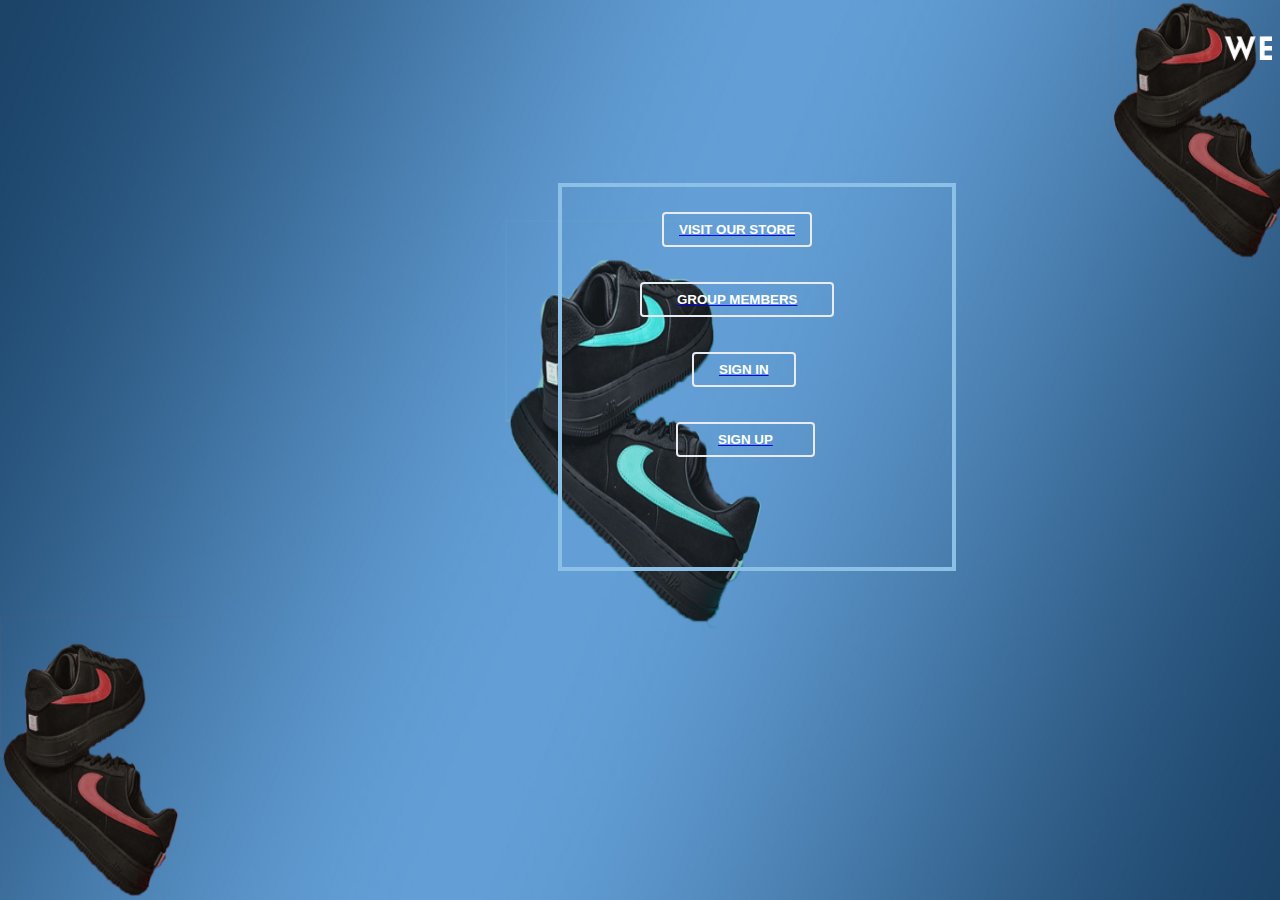
<file: index.html>
<!DOCTYPE html>
<html>
    <head>
        <link rel="preconnect" href="https://fonts.googleapis.com">
<link rel="preconnect" href="https://fonts.gstatic.com" crossorigin>
<link href="https://fonts.googleapis.com/css2?family=Josefin+Sans:ital,wght@0,100;0,400;0,500;0,600;0,700;1,100;1,200;1,300;1,400;1,500;1,600;1,700&display=swap" rel="stylesheet">
        <style>
            body{
             background-image:url(thumbnail/Home\ page.jpg);
             background-attachment: fixed;
             background-size: 100% 100%;
             font-family: 'Josefin Sans', sans-serif;
             color: white;
             margin-top: 0;
            }
            .div1{
                
               
                height: 380px;
                width: 390px;
                border:4px solid #8dc0e7;
                background-color: transparent;
                margin-left: 550px;
                margin-top: 90px;
                 
            }
            .vst{
                display: block;
                background-color: transparent;
                border-radius: 4px;
                border-style: solid;
                border-color:rgb(234, 235, 240);
                margin-top: 25px;
                margin-bottom: 35px;
                margin-left: 100px;
                padding-top:8px;
                padding-bottom: 8px;
                padding-left:15px ;
                padding-right:15px;
                color: white;
                font-weight: 600;
            
                
            }
            .vst:hover{
                background-color: #597d99;
                cursor: pointer;
            }
            .vst:active{
                background-color: #2a3c49;
            }
            .gm{
                display: block;
                background-color: transparent;
                border-radius: 4px;
                border-style: solid;
                border-color:rgb(234, 235, 240);
                margin-top: 25px;
                margin-bottom: 35px;
                margin-left: 78px;
                padding-top:8px;
                padding-bottom: 8px;
                padding-left:35px ;
                padding-right:35px;
                color: white;
                font-weight: 600;
                
                
            }
            .gm:hover{
                background-color: #597d99;
                cursor: pointer;
            }
            .gm:active{
                background-color: #2a3c49;
            }
            .si{
                display: block;
                background-color: transparent;
                border-radius: 4px;
                border-style: solid;
                border-color:rgb(234, 235, 240);
                margin-top: 25px;
                margin-bottom: 35px;
                margin-left: 130px;
                padding-top:8px;
                padding-bottom: 8px;
                padding-left:25px ;
                padding-right:25px;
                color: white;
                font-weight: 600;
                
                
            }
            .si:hover{
                background-color: #597d99;
                cursor: pointer;
            }
            .si:active{
                background-color: #2a3c49;
            }
            .sp{
                display: block;
                background-color: transparent;
                border-radius: 4px;
                border-style: solid;
                border-color:rgb(234, 235, 240);
                margin-top: 25px;
                margin-bottom: 35px;
                margin-left: 114px;
                padding-top:8px;
                padding-bottom: 8px;
                padding-left:40px ;
                padding-right:40px;
                color: white;
                font-weight: 600;
                
                
            }
            .sp:hover{
                background-color: #597d99;
                cursor: pointer;
            }
            .sp:active{
                background-color: #2a3c49;
            }
            .wtc{
                margin-top: 20px;
                

            }
            
        </style>
    </head>
    <body>
       <p> <marquee><h1 class="wtc">WELCOME TO THE WORLD OF SHOES</h1></marquee></p> 
       <div class="div1">
             <a href="Main.html"><button class="vst">VISIT OUR STORE</button> </a>
             <a href="Page1.html"><button class="gm">GROUP MEMBERS</button> </a>  
             <a href="sign.html"><button class="si"> SIGN IN</button></a>
             <a href="Sign Upp.html"><button class="sp">SIGN UP</button></a>   

       </div> 
    </body>
</html>
</file>
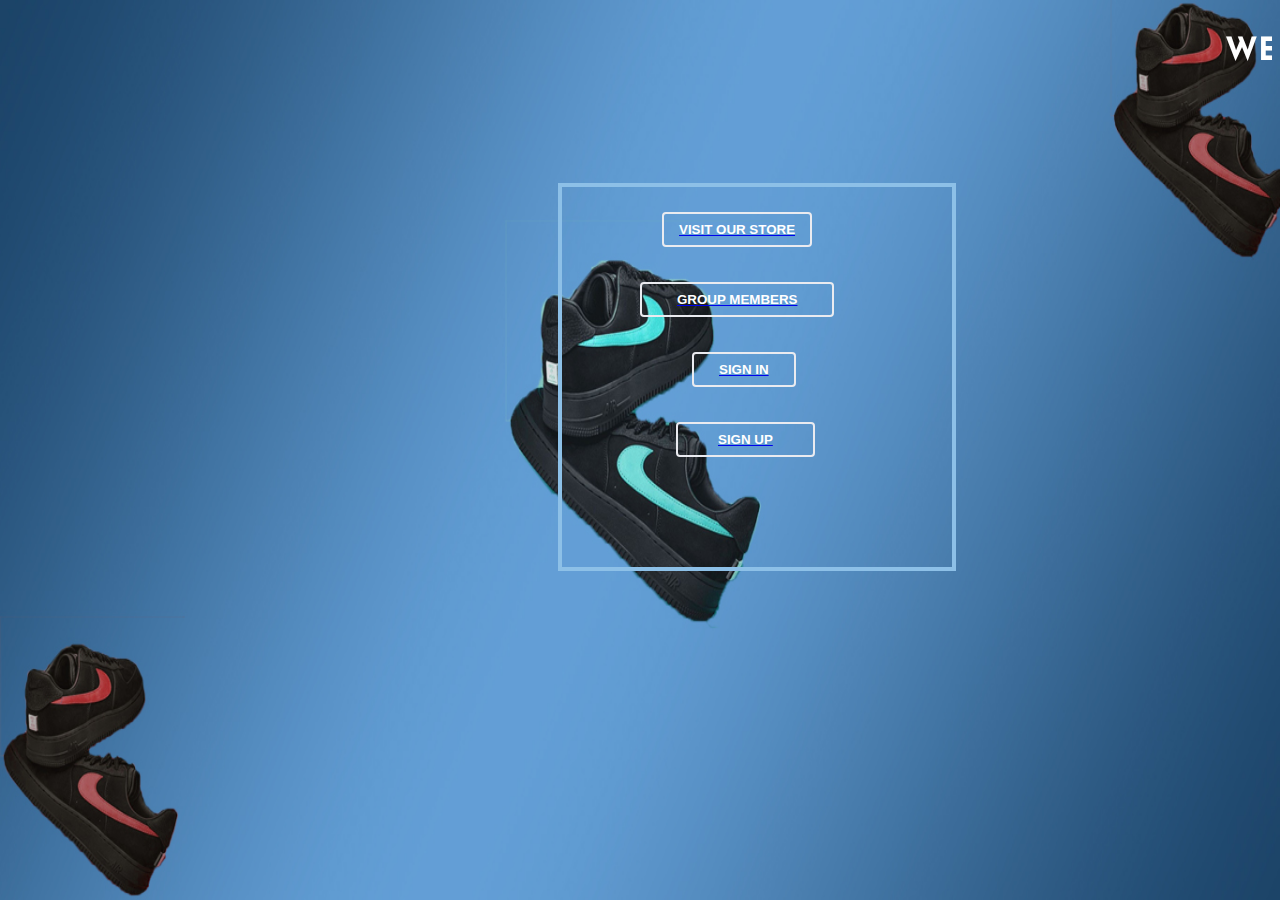
<file: homepage.html>
<!DOCTYPE html>
<html>
    <head>
        <link rel="preconnect" href="https://fonts.googleapis.com">
<link rel="preconnect" href="https://fonts.gstatic.com" crossorigin>
<link href="https://fonts.googleapis.com/css2?family=Josefin+Sans:ital,wght@0,100;0,400;0,500;0,600;0,700;1,100;1,200;1,300;1,400;1,500;1,600;1,700&display=swap" rel="stylesheet">
        <style>
            body{
             background-image:url(thumbnail/Home\ page.jpg);
             background-attachment: fixed;
             background-size: 100% 100%;
             font-family: 'Josefin Sans', sans-serif;
             color: white;
             margin-top: 0;
            }
            .div1{
                
               
                height: 380px;
                width: 390px;
                border:4px solid #8dc0e7;
                background-color: transparent;
                margin-left: 550px;
                margin-top: 90px;
                 
            }
            .vst{
                display: block;
                background-color: transparent;
                border-radius: 4px;
                border-style: solid;
                border-color:rgb(234, 235, 240);
                margin-top: 25px;
                margin-bottom: 35px;
                margin-left: 100px;
                padding-top:8px;
                padding-bottom: 8px;
                padding-left:15px ;
                padding-right:15px;
                color: white;
                font-weight: 600;
            
                
            }
            .vst:hover{
                background-color: #597d99;
                cursor: pointer;
            }
            .vst:active{
                background-color: #2a3c49;
            }
            .gm{
                display: block;
                background-color: transparent;
                border-radius: 4px;
                border-style: solid;
                border-color:rgb(234, 235, 240);
                margin-top: 25px;
                margin-bottom: 35px;
                margin-left: 78px;
                padding-top:8px;
                padding-bottom: 8px;
                padding-left:35px ;
                padding-right:35px;
                color: white;
                font-weight: 600;
                
                
            }
            .gm:hover{
                background-color: #597d99;
                cursor: pointer;
            }
            .gm:active{
                background-color: #2a3c49;
            }
            .si{
                display: block;
                background-color: transparent;
                border-radius: 4px;
                border-style: solid;
                border-color:rgb(234, 235, 240);
                margin-top: 25px;
                margin-bottom: 35px;
                margin-left: 130px;
                padding-top:8px;
                padding-bottom: 8px;
                padding-left:25px ;
                padding-right:25px;
                color: white;
                font-weight: 600;
                
                
            }
            .si:hover{
                background-color: #597d99;
                cursor: pointer;
            }
            .si:active{
                background-color: #2a3c49;
            }
            .sp{
                display: block;
                background-color: transparent;
                border-radius: 4px;
                border-style: solid;
                border-color:rgb(234, 235, 240);
                margin-top: 25px;
                margin-bottom: 35px;
                margin-left: 114px;
                padding-top:8px;
                padding-bottom: 8px;
                padding-left:40px ;
                padding-right:40px;
                color: white;
                font-weight: 600;
                
                
            }
            .sp:hover{
                background-color: #597d99;
                cursor: pointer;
            }
            .sp:active{
                background-color: #2a3c49;
            }
            .wtc{
                margin-top: 20px;
                

            }
            
        </style>
    </head>
    <body>
       <p> <marquee><h1 class="wtc">WELCOME TO THE WORLD OF SHOES</h1></marquee></p> 
       <div class="div1">
             <a href="Main.html"><button class="vst">VISIT OUR STORE</button> </a>
             <a href="Page1.html"><button class="gm">GROUP MEMBERS</button> </a>  
             <a href="sign.html"><button class="si"> SIGN IN</button></a>
             <a href="Sign Upp.html"><button class="sp">SIGN UP</button></a>   

       </div> 
    </body>
</html>
</file>
